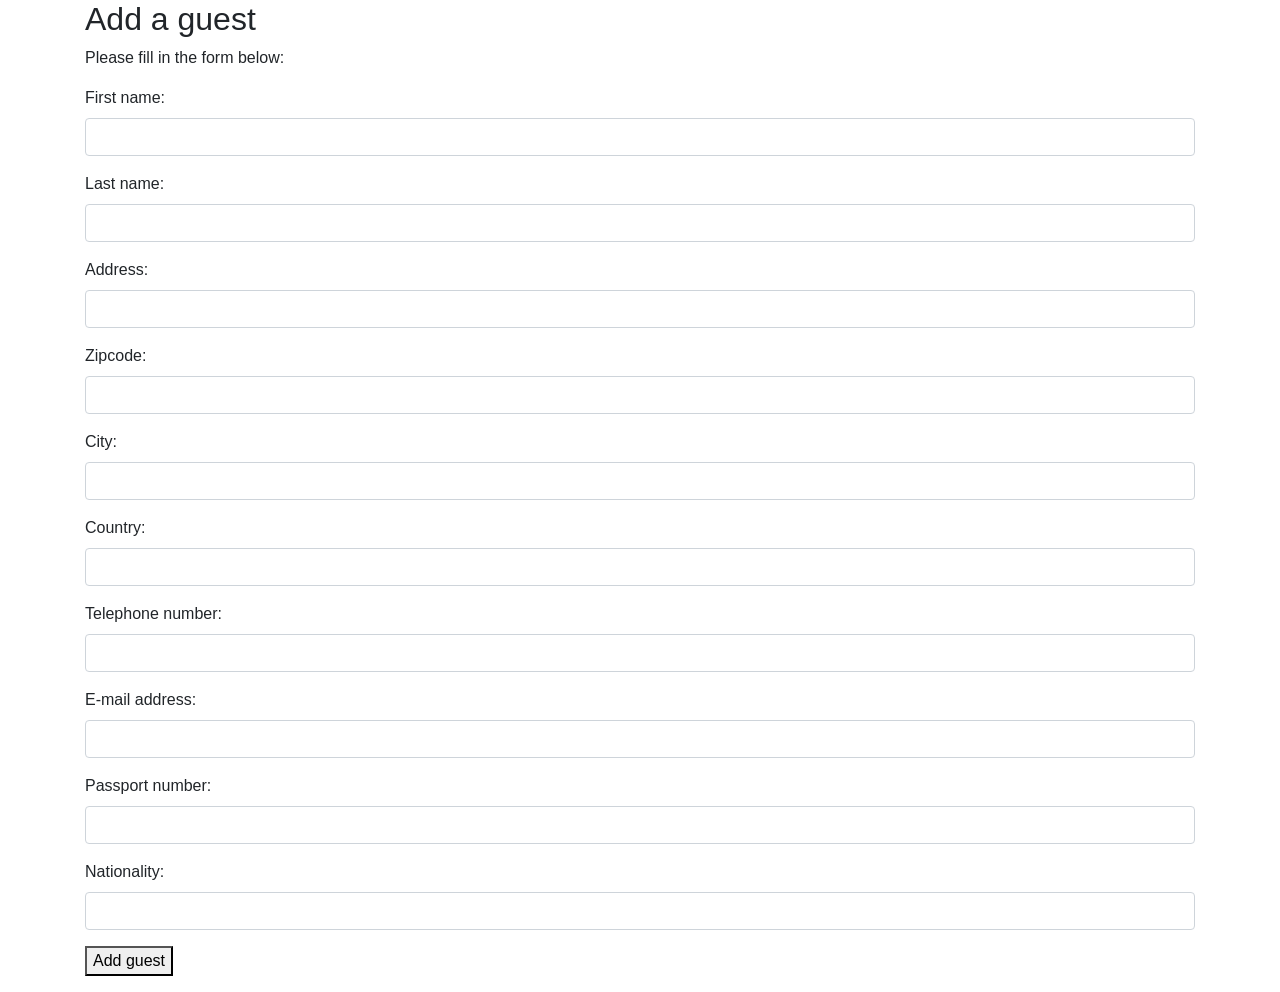
<file: src/main/resources/static/addguest.html>
<!DOCTYPE html>
<html lang="en">
<head>
    <title>Add Guest</title>
</head>
<body>

<div class="container">
    <h2>Add a guest</h2>
    <p>Please fill in the form below:</p>
    <form>
        <div class="form-group">
            <label for="fname">First name:</label>
            <input type="text" class="form-control" id="fname">
        </div>
        <div class="form-group">
            <label for="lname">Last name:</label>
            <input type="text" class="form-control" id="lname">
        </div>
        <div class="form-group">
            <label for="address">Address:</label>
            <input type="text" class="form-control" id="address">
        </div>
        <div class="form-group">
            <label for="zipcode">Zipcode:</label>
            <input type="text" class="form-control" id="zipcode">
        </div>
        <div class="form-group">
            <label for="city">City:</label>
            <input type="text" class="form-control" id="city">
        </div>
        <div class="form-group">
            <label for="country">Country:</label>
            <input type="text" class="form-control" id="country">
        </div>
        <div class="form-group">
            <label for="phone">Telephone number:</label>
            <input type="text" class="form-control" id="phone">
        </div>
        <div class="form-group">
            <label for="email">E-mail address:</label>
            <input type="text" class="form-control" id="email">
        </div>
        <div class="form-group">
            <label for="passportnr">Passport number:</label>
            <input type="text" class="form-control" id="passportnr">
        </div>
        <div class="form-group">
            <label for="nationality">Nationality:</label>
            <input type="text" class="form-control" id="nationality">
        </div>
    </form>

    <button type="button" onclick="addGuest();">Add guest</button>
    <p id="confirmation"></p>
</div>

<meta charset="utf-8">
<meta name="viewport" content="width=device-width, initial-scale=1">
<link rel="stylesheet" href="https://maxcdn.bootstrapcdn.com/bootstrap/4.0.0/css/bootstrap.min.css">
<script src="https://ajax.googleapis.com/ajax/libs/jquery/3.3.1/jquery.min.js"></script>
<script src="https://cdnjs.cloudflare.com/ajax/libs/popper.js/1.12.9/umd/popper.min.js"></script>
<script src="https://maxcdn.bootstrapcdn.com/bootstrap/4.0.0/js/bootstrap.min.js"></script>
<script src="js/addguest.js"></script>
</body>
</html>
</file>
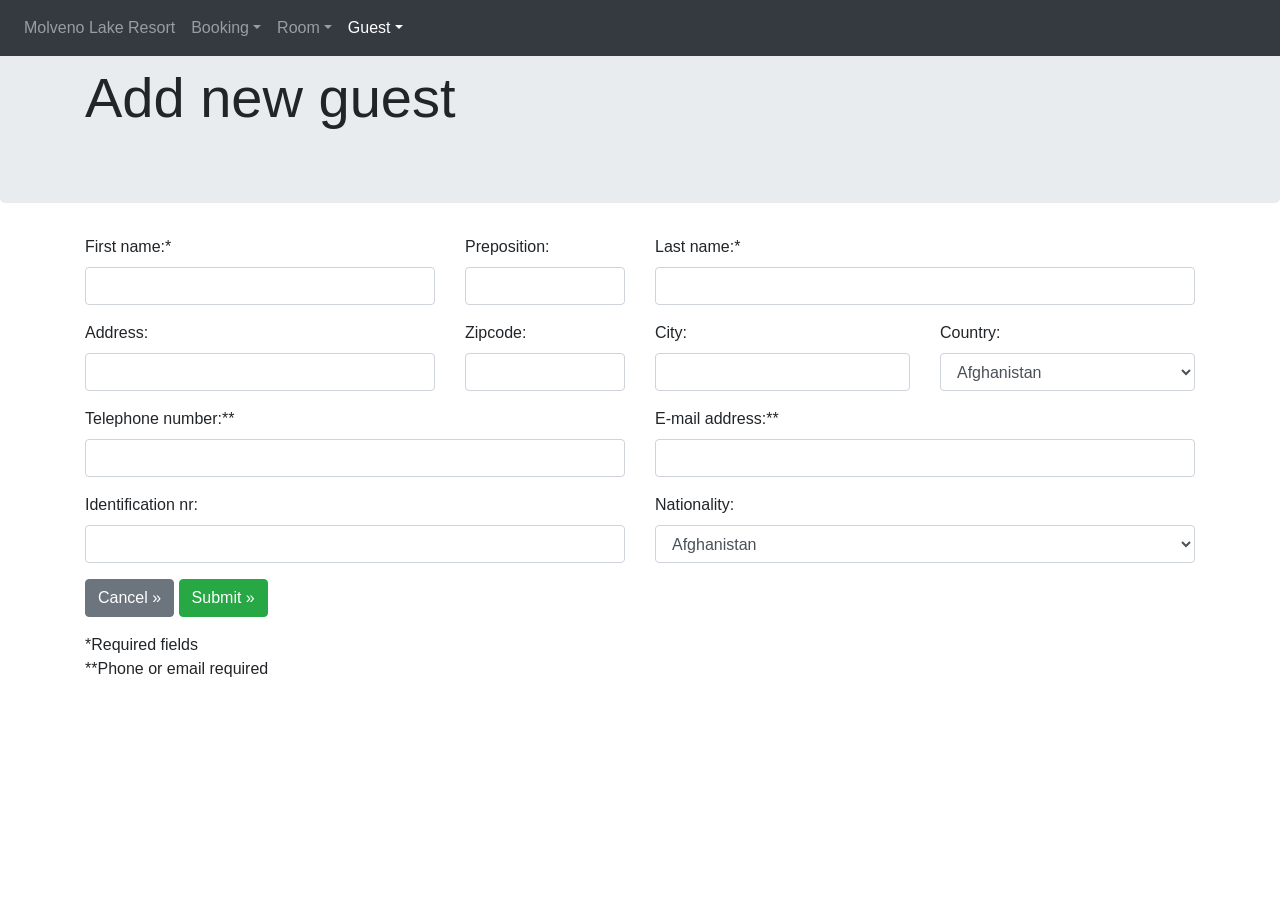
<file: src/main/resources/static/newguest.html>
<!doctype html>
<html lang="en">
<head>
    <meta charset="utf-8">
    <meta name="viewport" content="width=device-width, initial-scale=1, shrink-to-fit=no">
    <meta name="description" content="">
    <meta name="author" content="">
    <link rel="icon" href="../../../../favicon.ico">

    <title>Molveno Lake Resort</title>

    <!-- Bootstrap core CSS -->
    <link rel="stylesheet" href="https://maxcdn.bootstrapcdn.com/bootstrap/4.0.0/css/bootstrap.min.css">

    <!-- Custom styles for this template -->
    <!--<link href="jumbotron.css" rel="stylesheet">-->
</head>

<body>

<nav class="navbar navbar-expand-md navbar-dark fixed-top bg-dark">
    <!--<a class="navbar-brand" href="index.html">Molveno Lake Resort</a>-->
    <!--<button class="navbar-toggler" type="button" data-toggle="collapse" data-target="#navbarsExampleDefault" aria-controls="navbarsExampleDefault" aria-expanded="false" aria-label="Toggle navigation">-->
        <!--<span class="navbar-toggler-icon"></span>-->
    <!--</button>-->

    <div class="collapse navbar-collapse" id="navbarsExampleDefault">
        <ul class="navbar-nav mr-auto">
            <li class="nav-item">
                <a class="nav-link" href="index.html">Molveno Lake Resort<span class="sr-only">(current)</span></a>
            </li>
            <li class="nav-item dropdown">
                <a class="nav-link dropdown-toggle" href="#" id="dropdown01" data-toggle="dropdown" aria-haspopup="true" aria-expanded="false">Booking</a>
                <div class="dropdown-menu" aria-labelledby="dropdown01">
                    <a class="dropdown-item" href="newbooking.html">New booking</a>
                    <a class="dropdown-item" href="viewallbookings.html">View all</a>
                </div>
            </li>
            <li class="nav-item dropdown">
                <a class="nav-link dropdown-toggle" href="#" id="dropdown02" data-toggle="dropdown" aria-haspopup="true" aria-expanded="false">Room</a>
                <div class="dropdown-menu" aria-labelledby="dropdown01">
                    <a class="dropdown-item" href="viewallrooms.html">View all</a>
                </div>
            </li>
            <li class="nav-item dropdown">
                <a class="nav-link dropdown-toggle active" href="#" id="dropdown03" data-toggle="dropdown" aria-haspopup="true" aria-expanded="false">Guest</a>
                <div class="dropdown-menu" aria-labelledby="dropdown01">
                    <a class="dropdown-item" href="viewallguests.html">View all</a>
                </div>
            </li>
        </ul>
    </div>
</nav>

<main role="main">

    <!--Input fields to add a new guest-->

    <!-- Main jumbotron for a primary marketing message or call to action -->
    <div class="jumbotron">
        <div class="container">
            <h1 class="display-4">Add new guest</h1>
        </div>
    </div>
    <div class="container">
        <form>
            <div class="row">
                <div class="form-group col-md-4">
                    <label for="fname">First name:*</label>
                    <input type="text" class="form-control" id="fname">
                </div>
                <div class="form-group col-md-2">
                    <label for="preposition">Preposition:</label>
                    <input type="text" class="form-control" id="preposition">
                </div>
                <div class="form-group col-md-6">
                    <label for="lname">Last name:*</label>
                    <input type="text" class="form-control" id="lname">
                </div>
            </div>
            <div class="row">
                <div class="form-group col-md-4">
                    <label for="address">Address:</label>
                    <input type="text" class="form-control" id="address">
                </div>
                <div class="form-group col-md-2">
                    <label for="zipcode">Zipcode:</label>
                    <input type="text" class="form-control" id="zipcode">
                </div>
                <div class="form-group col-md-3">
                    <label for="city">City:</label>
                    <input type="text" class="form-control" id="city">
                </div>
                <div class="form-group col-md-3">
                    <label for="country">Country:</label>
                    <select class="form-control countryselect" id="country">
                    </select>
                </div>
            </div>
            <div class="row">
                <div class="form-group col-md-6">
                    <label for="phone">Telephone number:**</label>
                    <input type="text" class="form-control" id="phone">
                </div>
                <div class="form-group col-md-6">
                    <label for="email">E-mail address:**</label>
                    <input type="text" class="form-control" id="email">
                </div>
            </div>
            <div class="row">
                <div class="form-group col-md-6">
                    <label for="passportnr">Identification nr:</label>
                    <input type="text" class="form-control" id="passportnr">
                </div>
                <div class="form-group col-md-6">
                    <label for="nationality">Nationality:</label>
                    <select class="form-control countryselect" id="nationality"></select>
                </div>
            </div>
        </form>
        <a class="btn btn-secondary" href="index.html" role="button">Cancel &raquo;</a>
        <a class="btn btn-success" href="#" onclick="postData();" role="button">Submit &raquo;</a></br>
        <p></p>
        <p>*Required fields </br> **Phone or email required</p>
        <p id="confirmation"></p>
    </div>

</main>



<script src="https://ajax.googleapis.com/ajax/libs/jquery/3.3.1/jquery.min.js"></script>
<script src="https://cdnjs.cloudflare.com/ajax/libs/popper.js/1.12.9/umd/popper.min.js"></script>
<script src="https://maxcdn.bootstrapcdn.com/bootstrap/4.0.0/js/bootstrap.min.js"></script>
<!--<script src="/js/library/jquery-3.3.1.min.js"></script>-->
<!--<script src="/js/library/popper.min.js"></script>-->
<!--<script src="/js/library/bootstrap.min.js"></script>-->
<script src="js/newguestpostdata.js"></script>
<script src="js/country.js"></script>
</body>
</html>
</file>
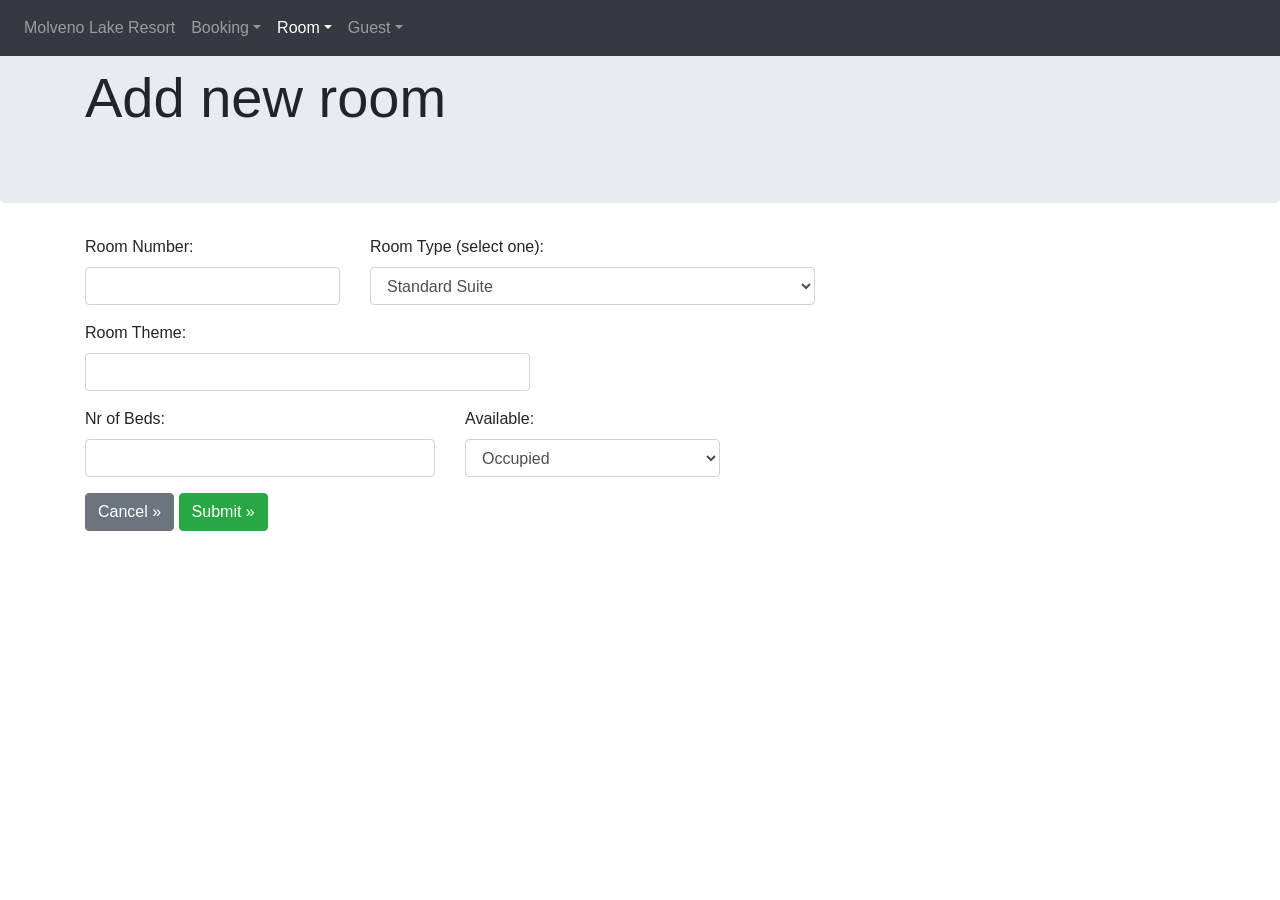
<file: src/main/resources/static/newroom.html>
<!doctype html>
<html lang="en">
<head>

    <title>New Room</title>

    <meta charset="utf-8">
    <meta name="viewport" content="width=device-width, initial-scale=1, shrink-to-fit=no">
    <meta name="description" content="">
    <meta name="author" content="">
    <link rel="icon" href="../../../../favicon.ico">

    <title>Molveno Lake Resort</title>

    <!-- Bootstrap core CSS -->
    <link rel="stylesheet" href="https://maxcdn.bootstrapcdn.com/bootstrap/4.0.0/css/bootstrap.min.css">



</head>

<body>

<nav class="navbar navbar-expand-md navbar-dark fixed-top bg-dark">
    <!--<a class="navbar-brand" href="index.html">Molveno Lake Resort</a>-->
    <!--<button class="navbar-toggler" type="button" data-toggle="collapse" data-target="#navbarsExampleDefault" aria-controls="navbarsExampleDefault" aria-expanded="false" aria-label="Toggle navigation">-->
        <!--<span class="navbar-toggler-icon"></span>-->
    <!--</button>-->

    <div class="collapse navbar-collapse" id="navbarsExampleDefault">
        <ul class="navbar-nav mr-auto">
            <li class="nav-item">
                <a class="nav-link" href="index.html">Molveno Lake Resort<span class="sr-only">(current)</span></a>
            </li>
            <li class="nav-item dropdown">
                <a class="nav-link dropdown-toggle" href="#" id="dropdown01" data-toggle="dropdown" aria-haspopup="true" aria-expanded="false">Booking</a>
                <div class="dropdown-menu" aria-labelledby="dropdown01">
                    <a class="dropdown-item" href="newbooking.html">New booking</a>
                    <a class="dropdown-item" href="viewallbookings.html">View all</a>
                </div>
            </li>
            <li class="nav-item dropdown">
                <a class="nav-link dropdown-toggle active" href="#" id="dropdown02" data-toggle="dropdown" aria-haspopup="true" aria-expanded="false">Room</a>
                <div class="dropdown-menu" aria-labelledby="dropdown01">
                    <a class="dropdown-item" href="viewallrooms.html">View all</a>
                </div>
            </li>
            <li class="nav-item dropdown">
                <a class="nav-link dropdown-toggle" href="#" id="dropdown03" data-toggle="dropdown" aria-haspopup="true" aria-expanded="false">Guest</a>
                <div class="dropdown-menu" aria-labelledby="dropdown01">
                    <a class="dropdown-item" href="viewallguests.html">View all</a>
                </div>
            </li>
            <!--<li class="nav-item dropdown">-->
                <!--<a class="nav-link dropdown-toggle" href="#" id="dropdown04" data-toggle="dropdown" aria-haspopup="true" aria-expanded="false">Price</a>-->
                <!--<div class="dropdown-menu" aria-labelledby="dropdown01">-->
                    <!--<a class="dropdown-item" href="newprice.html">New Price</a>-->
                    <!--<a class="dropdown-item" href="viewallprice.html">View all</a>-->
                <!--</div>-->
            <!--</li>-->
        </ul>
    </div>
</nav>

<main role="main">

    <!-- Main jumbotron for a primary marketing message or call to action -->
    <div class="jumbotron">
        <div class="container">
            <h1 class="display-4">Add new room</h1>
        </div>
    </div>
    <div class="container">
        <form>
            <div class="row">
                <div class="form-group col-md-3">
                    <label for="roomNumber">Room Number:</label>
                    <input type="number" class="form-control" id="roomNumber">
                </div>
                <div class="form-group col-md-5">
                    <label for="roomType">Room Type (select one):</label>
                    <select class="form-control" id="roomType">
                        <option value="2">Standard Suite</option>
                        <option value="1">Deluxe Suite</option>
                        <option value="0">Honeymoon Suite</option>
                    </select>
                </div>
            </div>
            <div class="row">
                <div class="form-group col-md-5">
                    <label for="roomTheme">Room Theme:</label>
                    <input type="text" class="form-control" id="roomTheme">
                </div>
            </div>
            <div class="row">
                <div class="form-group col-md-4">
                    <label for="nrOfBeds">Nr of Beds:</label>
                    <input type="number" class="form-control" id="nrOfBeds">
                </div>
                <div class="form-group col-md-3">
                    <label for="occupied">Available:</label>
                        <select class="form-control" id="occupied">
                            <option value="true">Occupied</option>
                            <option value="false">Available</option>
                        </select>
                </div>
            </div>
        </form>
        <a class="btn btn-secondary" href="index.html" role="button">Cancel &raquo;</a>
        <a class="btn btn-success" href="#" onclick="addRoom();" role="button">Submit &raquo;</a>
        <p></p>
        <p id="confirmation"></p>
    </div>

</main>



<script src="https://ajax.googleapis.com/ajax/libs/jquery/3.3.1/jquery.min.js"></script>
<script src="https://cdnjs.cloudflare.com/ajax/libs/popper.js/1.12.9/umd/popper.min.js"></script>
<script src="https://maxcdn.bootstrapcdn.com/bootstrap/4.0.0/js/bootstrap.min.js"></script>
<script src="js/newRoom.js"></script>

</body>
</html>
</file>
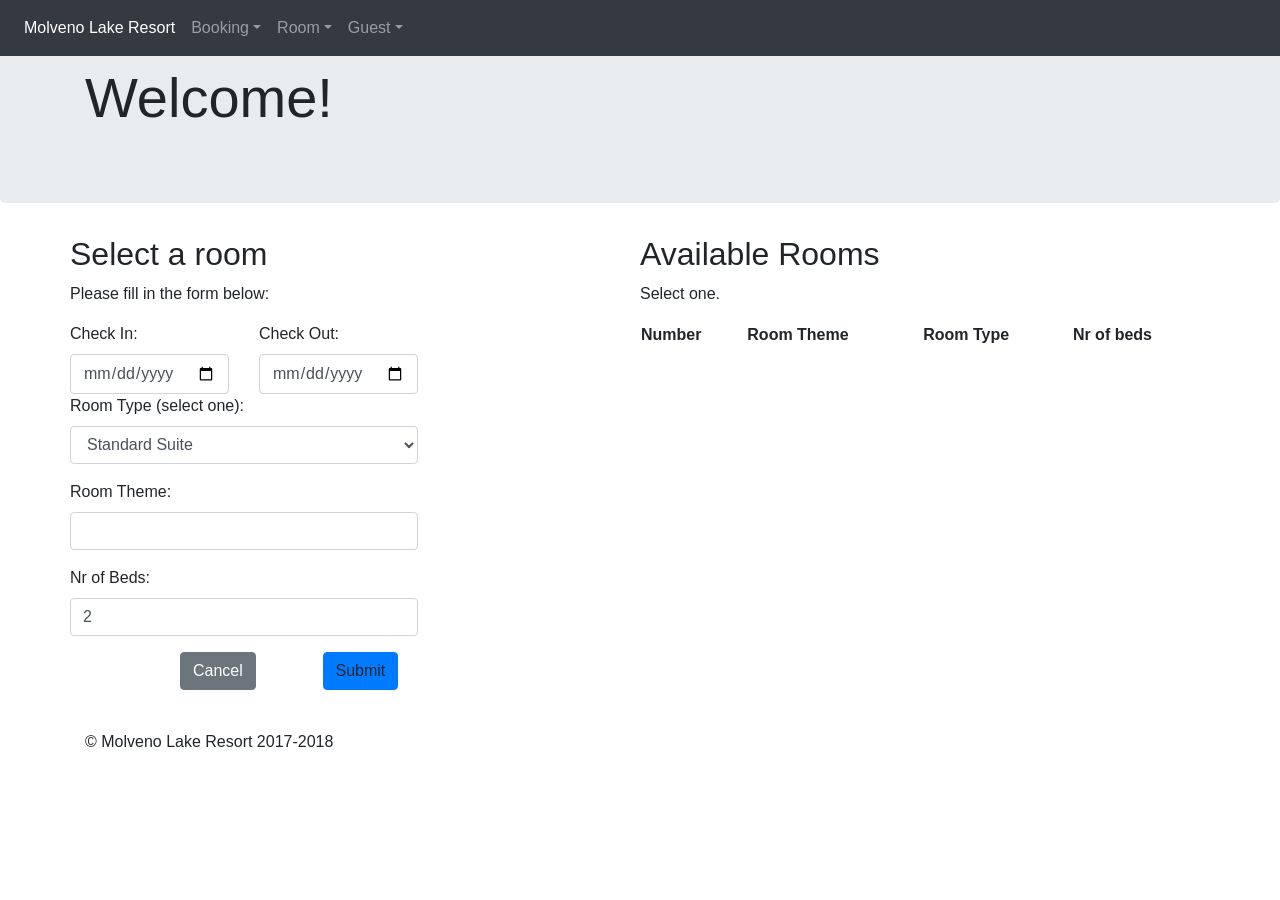
<file: src/main/resources/static/selectroom.html>
<!DOCTYPE html>
<html lang="en">
<head>
    <meta charset="utf-8">
    <meta name="viewport" content="width=device-width, initial-scale=1, shrink-to-fit=no">
    <meta name="description" content="">
    <meta name="author" content="">
    <link rel="icon" href="../../../../favicon.ico">

    <title>Molveno Lake Resort - Select a Room</title>

    <!-- Bootstrap core CSS -->
    <link rel="stylesheet" href="https://maxcdn.bootstrapcdn.com/bootstrap/4.0.0/css/bootstrap.min.css">

    <!-- Custom styles for this template -->
    <!-- <link href="jumbotron.css" rel="stylesheet"> -->
</head>
<body>

<nav class="navbar navbar-expand-md navbar-dark fixed-top bg-dark">
    <!--<a class="navbar-brand" href="index.html">Molveno Lake Resort</a>-->
    <!--<button class="navbar-toggler" type="button" data-toggle="collapse" data-target="#navbarsExampleDefault" aria-controls="navbarsExampleDefault" aria-expanded="false" aria-label="Toggle navigation">-->
        <!--<span class="navbar-toggler-icon"></span>-->
    <!--</button>-->

    <div class="collapse navbar-collapse" id="navbarsExampleDefault">
        <ul class="navbar-nav mr-auto">
            <li class="nav-item">
                <a class="nav-link active" href="index.html">Molveno Lake Resort<span class="sr-only">(current)</span></a>
            </li>
            <li class="nav-item dropdown">
                <a class="nav-link dropdown-toggle" href="#" id="dropdown01" data-toggle="dropdown" aria-haspopup="true" aria-expanded="false">Booking</a>
                <div class="dropdown-menu" aria-labelledby="dropdown01">
                    <a class="dropdown-item" href="newbooking.html">New booking</a>
                    <a class="dropdown-item" href="viewallbookings.html">View all</a>
                </div>
            </li>
            <li class="nav-item dropdown">
                <a class="nav-link dropdown-toggle" href="#" id="dropdown02" data-toggle="dropdown" aria-haspopup="true" aria-expanded="false">Room</a>
                <div class="dropdown-menu" aria-labelledby="dropdown01">
                    <a class="dropdown-item" href="viewallrooms.html">View all</a>
                </div>
            </li>
            <li class="nav-item dropdown">
                <a class="nav-link dropdown-toggle" href="#" id="dropdown03" data-toggle="dropdown" aria-haspopup="true" aria-expanded="false">Guest</a>
                <div class="dropdown-menu" aria-labelledby="dropdown01">
                    <a class="dropdown-item" href="viewallguests.html">View all</a>
                </div>
            </li>
        </ul>
    </div>
</nav>


<main role="main">
    <!-- Main jumbotron for a primary marketing message or call to action -->
    <div class="jumbotron">
        <div class="container">
            <h1 class="display-4">Welcome!</h1>
        </div>
    </div>

    <div class="container">
        <div class="row">
            <!-- select room query fields -->
            <div class="form-group col-md-6">
                <div class="row">
                    <h2>Select a room</h2>
                </div>
                <div class="row">
                    <p>Please fill in the form below:</p>
                </div>
                <div class="row">
                    <form>
                        <div class="row">
                                <div class="col-md-6">
                                <label for="checkIn">Check In:</label>
                                <input type="date" placeholder="2018-03-09" class="form-control" id="checkIn">
                                </div>
                                <div class="col-md-6">
                                <label for="checkOut">Check Out:</label>
                                <input type="date" placeholder="2018-03-10" class="form-control" id="checkOut">
                                </div>

                        </div>
                        <div class="form-group">
                            <label for="roomType">Room Type (select one):</label>
                            <select class="form-control" id="roomType">
                                <option value="2">Standard Suite</option>
                                <option value="1">Deluxe Suite</option>
                                <option value="0">Honeymoon Suite</option>
                            </select>
                        </div>
                        <div class="form-group">
                            <label for="roomTheme">Room Theme:</label>
                            <input type="text" class="form-control" id="roomTheme">
                        </div>
                        <div class="form-group">
                            <label for="nrOfBeds">Nr of Beds:</label>
                            <input type="number" value="2" min="0" class="form-control" id="nrOfBeds">
                        </div>
                    </form>
                </div>
                <div class="row">
                    <div class="col-md-2">
                    </div>
                    <div class="col-md-2">
                    <a class="btn btn-secondary" href="index.html" role="button">Cancel</a>
                    </div>
                    <div class="col-md-1">
                    </div>
                    <div class="col-md-2">
                    <a class="btn btn-primary" onclick="searchRoom();" role="button">Submit</a>
                    </div>
                </div>
            </div>
            <!-- rooms available to select -->
            <div class="form-group col-md-6">
                <div class="row">
                    <h2>Available Rooms</h2>
                </div>
                <div class="row">
                    <p>Select one.</p>
                </div>
                <div class="row">
                    <table style="width:100%" class="display table-striped">
                        <thead>
                        <tr>
                            <th>Number</th>
                            <th>Room Theme</th>
                            <th>Room Type</th>
                            <th>Nr of beds</th>
                        </tr>
                        </thead>
                        <tbody id="availableRooms">
                        </tbody>
                    </table>
                </div>
            </div>
        </div>
    </div>
</main>


<footer class="container">
    </br>
    <p>&copy; Molveno Lake Resort 2017-2018</p>
</footer>

<script src="https://ajax.googleapis.com/ajax/libs/jquery/3.3.1/jquery.min.js"></script>
<script src="https://cdnjs.cloudflare.com/ajax/libs/popper.js/1.12.9/umd/popper.min.js"></script>
<script src="https://maxcdn.bootstrapcdn.com/bootstrap/4.0.0/js/bootstrap.min.js"></script>
<script src="js/selectRoom.js"></script>
</body>
</html>
</file>
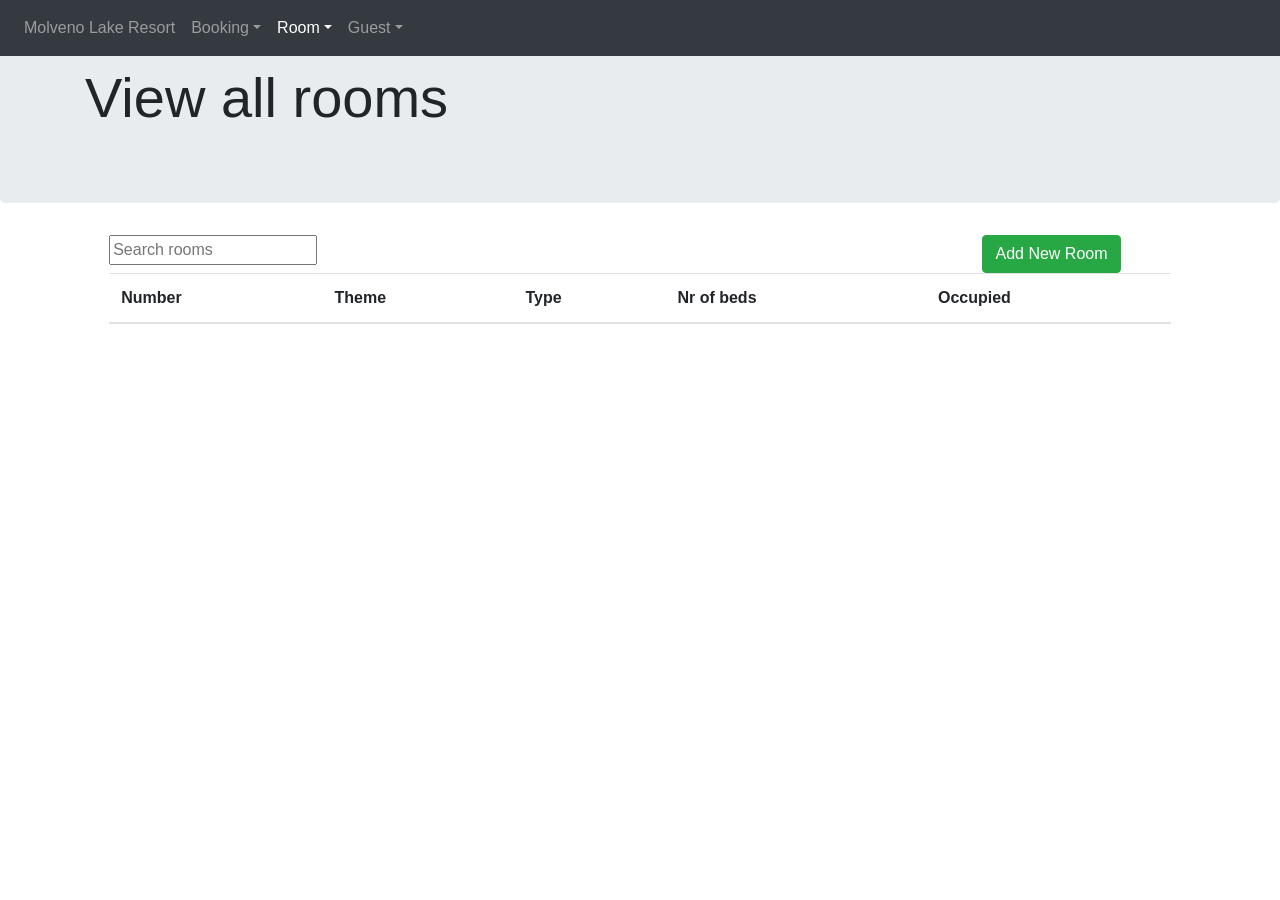
<file: src/main/resources/static/viewallrooms.html>
<!doctype html>
<html lang="en">
<head>
    <meta charset="utf-8">
    <meta name="viewport" content="width=device-width, initial-scale=1, shrink-to-fit=no">
    <meta name="description" content="">
    <meta name="author" content="">
    <link rel="icon" href="../../../../favicon.ico">

    <title>Molveno Lake Resort</title>

    <!-- Bootstrap core CSS -->
    <link rel="stylesheet" href="https://maxcdn.bootstrapcdn.com/bootstrap/4.0.0/css/bootstrap.min.css">
</head>

<body>

<nav class="navbar navbar-expand-md navbar-dark fixed-top bg-dark">
    <!--<a class="navbar-brand" href="index.html">Molveno Lake Resort</a>-->
    <!--<button class="navbar-toggler" type="button" data-toggle="collapse" data-target="#navbarsExampleDefault" aria-controls="navbarsExampleDefault" aria-expanded="false" aria-label="Toggle navigation">-->
        <!--<span class="navbar-toggler-icon"></span>-->
    <!--</button>-->

    <div class="collapse navbar-collapse" id="navbarsExampleDefault">
        <ul class="navbar-nav mr-auto">
            <li class="nav-item">
                <a class="nav-link" href="index.html">Molveno Lake Resort<span class="sr-only">(current)</span></a>
            </li>
            <li class="nav-item dropdown">
                <a class="nav-link dropdown-toggle" href="#" id="dropdown01" data-toggle="dropdown" aria-haspopup="true" aria-expanded="false">Booking</a>
                <div class="dropdown-menu" aria-labelledby="dropdown01">
                    <a class="dropdown-item" href="newbooking.html">New booking</a>
                    <a class="dropdown-item" href="viewallbookings.html">View all</a>
                </div>
            </li>
            <li class="nav-item dropdown">
                <a class="nav-link dropdown-toggle active" href="#" id="dropdown02" data-toggle="dropdown" aria-haspopup="true" aria-expanded="false">Room</a>
                <div class="dropdown-menu" aria-labelledby="dropdown01">
                    <a class="dropdown-item" href="viewallrooms.html">View all</a>
                </div>
            </li>
            <li class="nav-item dropdown">
                <a class="nav-link dropdown-toggle" href="#" id="dropdown03" data-toggle="dropdown" aria-haspopup="true" aria-expanded="false">Guest</a>
                <div class="dropdown-menu" aria-labelledby="dropdown01">
                    <a class="dropdown-item" href="viewallguests.html">View all</a>
                </div>
            </li>
        </ul>
    </div>
</nav>

<main role="main">

    <!-- Main jumbotron for a primary marketing message or call to action -->
    <div class="jumbotron">
        <div class="container">
            <h1 class="display-4">View all rooms</h1>
        </div>
    </div>

    <!-- line above the table where the search and add new room buttons are located -->
    <div class="row">
        <div class="col-md-1"></div>
        <div class="col-md-1"><input type="text" id="searchRoomTheme" onkeyup="searchRoom()" placeholder="Search rooms" title="Search Rooms by Theme"></div>
        <div class="col-md-7"></div>
        <div class="col-md-2"><button type='button' class='btn btn-success' onclick="relocateNewRoom();">Add New Room</button></div>
        <div class="col-md-1"></div>
    </div>

<div class="row">
    <div class="col-md-1"></div>
    <div class="col-md-10">
    <!-- Main table where the rooms are displayed -->
    <table style="width:100%" class="table table-striped">
        <thead>
        <tr>
            <th>Number</th>
            <th>Theme</th>
            <th>Type</th>
            <th>Nr of beds</th>
            <th>Occupied</th>

        </tr>
        </thead>
        <tbody id="rooms">
        </tbody>
    </table>
    </div>

    <!-- Modal delete room -->
    <div class="modal fade" id="deleteRoomModal" tabindex="-1" role="dialog" aria-labelledby="deleteRoomModalLabel"
         aria-hidden="true">
        <div class="modal-dialog" role="document">
            <div class="modal-content">
                <div class="modal-header">
                    <h5 class="modal-title" id="deleteRoomModalTitle">Delete Room</h5>
                    <button type="button" class="close" data-dismiss="modal" aria-label="Close">
                        <span aria-hidden="true">&times;</span>
                    </button>
                </div>
                <div class="modal-body">
                    <p>Are you sure?</p>
                    <p><div id="deleteNumber"></div></p>
                </div>
                <div class="modal-footer" id = "deleteModalFooter">
                </div>
            </div>
        </div>
    </div>

    <!-- Modal update room -->
    <div class="modal fade" id="updateRoomModal" tabindex="-1" role="dialog" aria-labelledby="updateRoomModalLabel"
         aria-hidden="true">
        <div class="modal-dialog" role="document">
            <div class="modal-content">
                <div class="modal-header">
                    <h5 class="modal-title" id="RoomModal">Update room</h5>
                    <button type="button" class="close" data-dismiss="modal" aria-label="Close">
                        <span aria-hidden="true">&times;</span>
                    </button>
                </div>
                <div class="modal-body">
                    <div class="row">
                        <div class="form-group col-md-5">
                        <label for="roomNumber">Room Number:</label>
                        <input type="number" class="form-control" id="roomNumber">
                        </div>
                        <div class="form-group col-md-5">
                        <label for="theme">Room Theme:</label>
                        <input type="text" class="form-control" id="theme">
                        </div>
                    </div>
                    <div class="row">
                        <div class="form-group col-md-4">
                            <label for="nrOfBeds">Nr of Beds:</label>
                            <input type="number" class="form-control" id="nrOfBeds">
                        </div>
                        <div class="form-group col-md-3">
                            <label for="occupied">Available:
                                <select class="form-control" id="occupied">
                                    <option value="true">Occupied</option>
                                    <option value="false">Available</option>
                                </select>
                            </label>
                        </div>
                    </div>
                    <div class="row">
                        <div class="form-group col-md-10">
                            <label for="roomType">Room Type (select one):</label>
                            <select class="form-control" id="roomType">
                                <option value="2">Standard Suite</option>
                                <option value="1">Deluxe Suite</option>
                                <option value="0">Honeymoon Suite</option>
                            </select>
                        </div>
                    </div>
                </div>
                <div class="modal-footer" id="updateModalFooter">
                </div>
            </div>
        </div>
    </div>
    </div>
    <div class="col-md-1"></div>
</main>




<script src="https://ajax.googleapis.com/ajax/libs/jquery/3.3.1/jquery.min.js"></script>
<script src="https://cdnjs.cloudflare.com/ajax/libs/popper.js/1.12.9/umd/popper.min.js"></script>
<script src="https://maxcdn.bootstrapcdn.com/bootstrap/4.0.0/js/bootstrap.min.js"></script>
<script src="js/viewAllRooms.js"></script>
</body>
</html>
</file>
